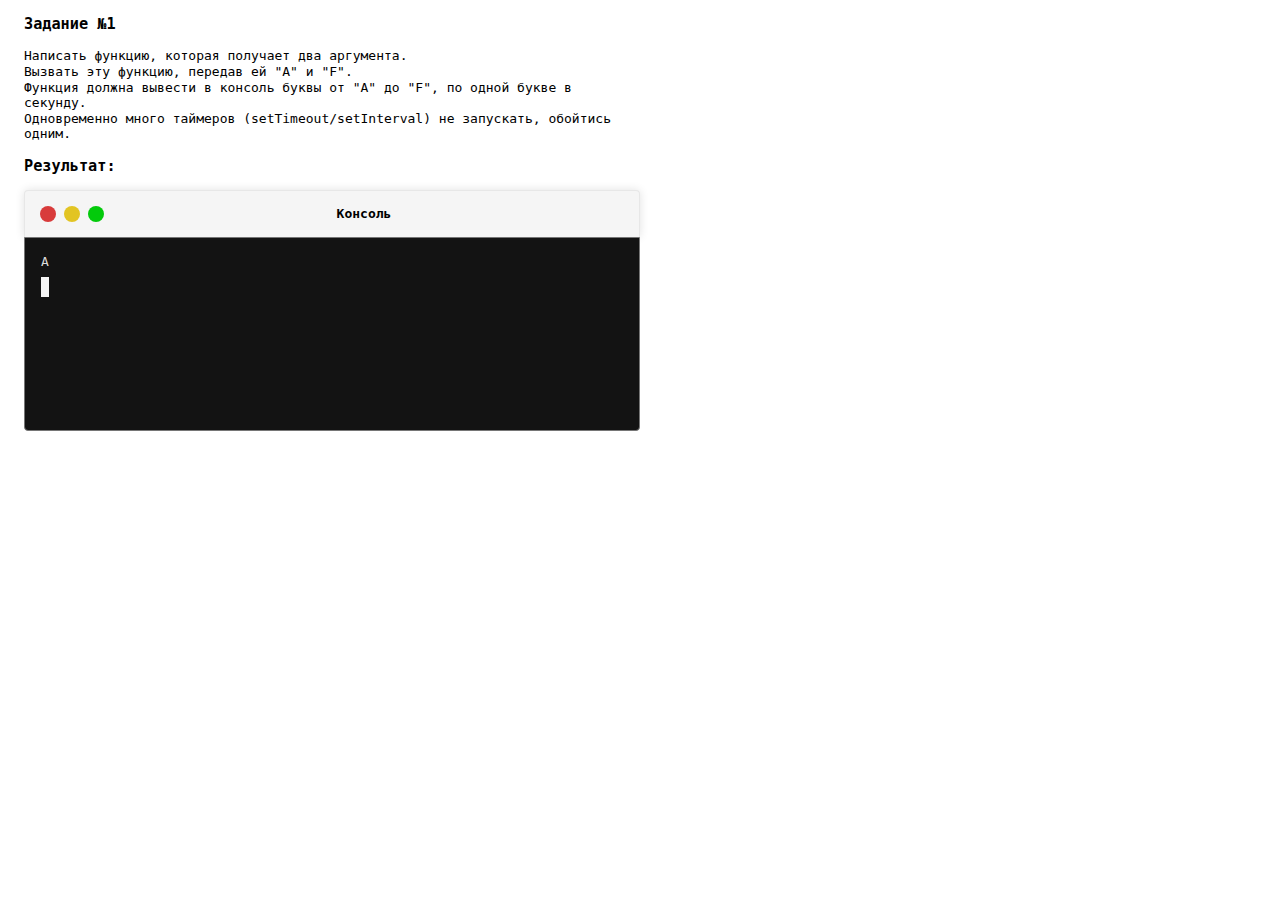
<file: task1/index.html>
<!DOCTYPE html>
<html lang="en">

<head>
    <meta charset="UTF-8">
    <meta name="viewport" content="width=device-width, initial-scale=1.0">
    <title>Task1</title>
    <link rel="stylesheet" href="./style.css">
</head>

<body>
    <h3 class="title">Задание №1</h3>
    <p class="description">Написать функцию, которая получает два аргумента. </br>
        Вызвать эту функцию, передав ей "A" и "F". </br>
        Функция должна вывести в консоль буквы от "A" до "F", по одной букве в секунду. </br>
        Одновременно много таймеров (setTimeout/setInterval) не запускать, обойтись одним.
    </p>
    <h3 class="title">Результат:</h3>
    <div class="terminal">
        <div class="terminal__header">
            <div class="terminal__circles">
                <div class="terminal__circle terminal__circle--red"></div>
                <div class="terminal__circle terminal__circle--yellow"></div>
                <div class="terminal__circle terminal__circle--green"></div>
            </div>
            <h4 class="terminal__title">Консоль</h4>
        </div>
        <div class="terminal__body">
          <div class="terminal__cursor"></div>
        </div>
    </div>


    <script src="./script.js"></script>
</body>

</html>
</file>
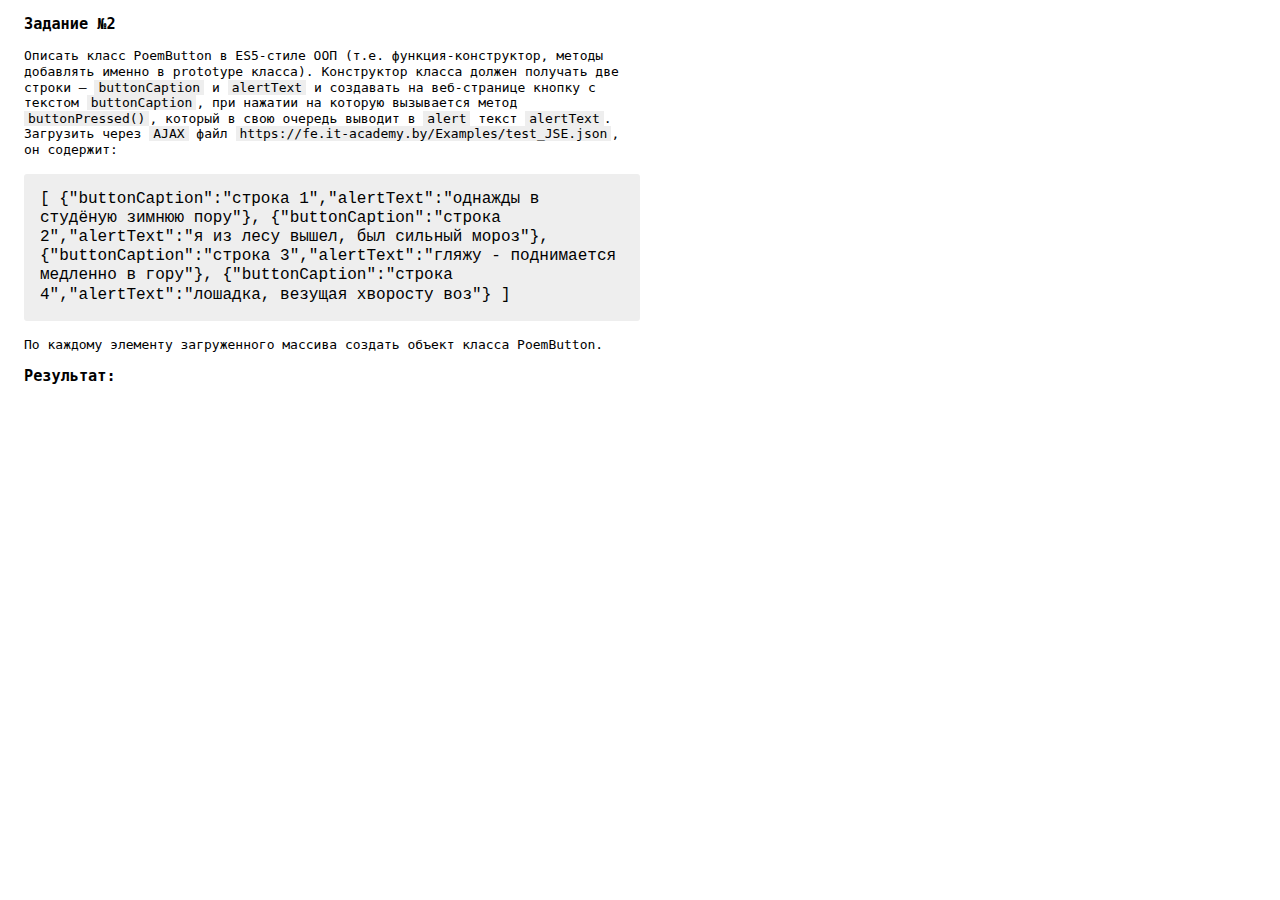
<file: task2/index.html>
<!DOCTYPE html>
<html lang="en">

<head>
    <meta charset="UTF-8">
    <meta name="viewport" content="width=device-width, initial-scale=1.0">
    <title>Task2</title>
    <link rel="stylesheet" href="./style.css">
</head>

<body>
    <h3 class="title">Задание №2</h3>
    <p class="description">
        Описать класс PoemButton в ES5-стиле ООП (т.е. функция-конструктор, методы добавлять именно в prototype класса).
        Конструктор класса должен получать две строки — <span>buttonCaption</span> и <span>alertText</span> и создавать
        на веб-странице кнопку с текстом <span>buttonCaption</span>, при нажатии на которую вызывается метод
        <span>buttonPressed()</span>, который в свою очередь выводит в <span>alert</span> текст <span>alertText</span>.
        Загрузить через <span>AJAX</span> файл <span>https://fe.it-academy.by/Examples/test_JSE.json</span>, он содержит:
        <code> [
          {"buttonCaption":"строка 1","alertText":"однажды в студёную зимнюю пору"},
          {"buttonCaption":"строка 2","alertText":"я из лесу вышел, был сильный мороз"},
          {"buttonCaption":"строка 3","alertText":"гляжу - поднимается медленно в гору"},
          {"buttonCaption":"строка 4","alertText":"лошадка, везущая хворосту воз"}
        ]</code>
        По каждому элементу загруженного массива создать объект класса PoemButton.
    </p>
    <h3 class="title">Результат:</h3>
    <div class="button-container"></div>

    <script src="./script.js"></script>
</body>

</html>
</file>
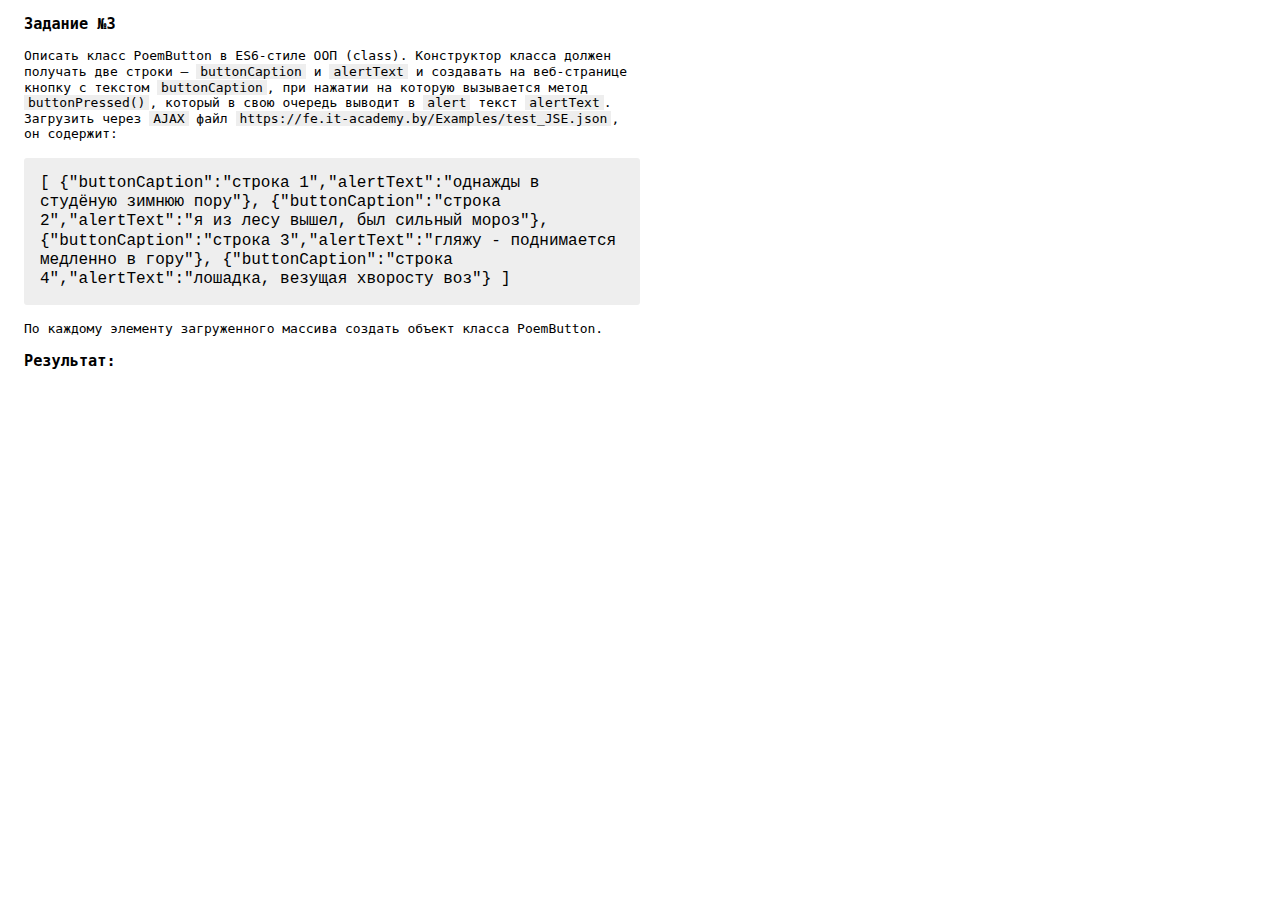
<file: task3/index.html>
<!DOCTYPE html>
<html lang="en">

<head>
    <meta charset="UTF-8">
    <meta name="viewport" content="width=device-width, initial-scale=1.0">
    <title>Task3</title>
    <link rel="stylesheet" href="../task2/style.css">
</head>

<body>
    <h3 class="title">Задание №3</h3>
    <p class="description">
        Описать класс PoemButton в ES6-стиле ООП (class).
        Конструктор класса должен получать две строки — <span>buttonCaption</span> и <span>alertText</span> и создавать
        на веб-странице кнопку с текстом <span>buttonCaption</span>, при нажатии на которую вызывается метод
        <span>buttonPressed()</span>, который в свою очередь выводит в <span>alert</span> текст <span>alertText</span>.
        Загрузить через <span>AJAX</span> файл <span>https://fe.it-academy.by/Examples/test_JSE.json</span>, он
        содержит:
        <code> [
          {"buttonCaption":"строка 1","alertText":"однажды в студёную зимнюю пору"},
          {"buttonCaption":"строка 2","alertText":"я из лесу вышел, был сильный мороз"},
          {"buttonCaption":"строка 3","alertText":"гляжу - поднимается медленно в гору"},
          {"buttonCaption":"строка 4","alertText":"лошадка, везущая хворосту воз"}
        ]</code>
        По каждому элементу загруженного массива создать объект класса PoemButton.
    </p>
    <h3 class="title">Результат:</h3>
    <div class="button-container"></div>

    <script src="./script.js"></script>
</body>

</html>
</file>
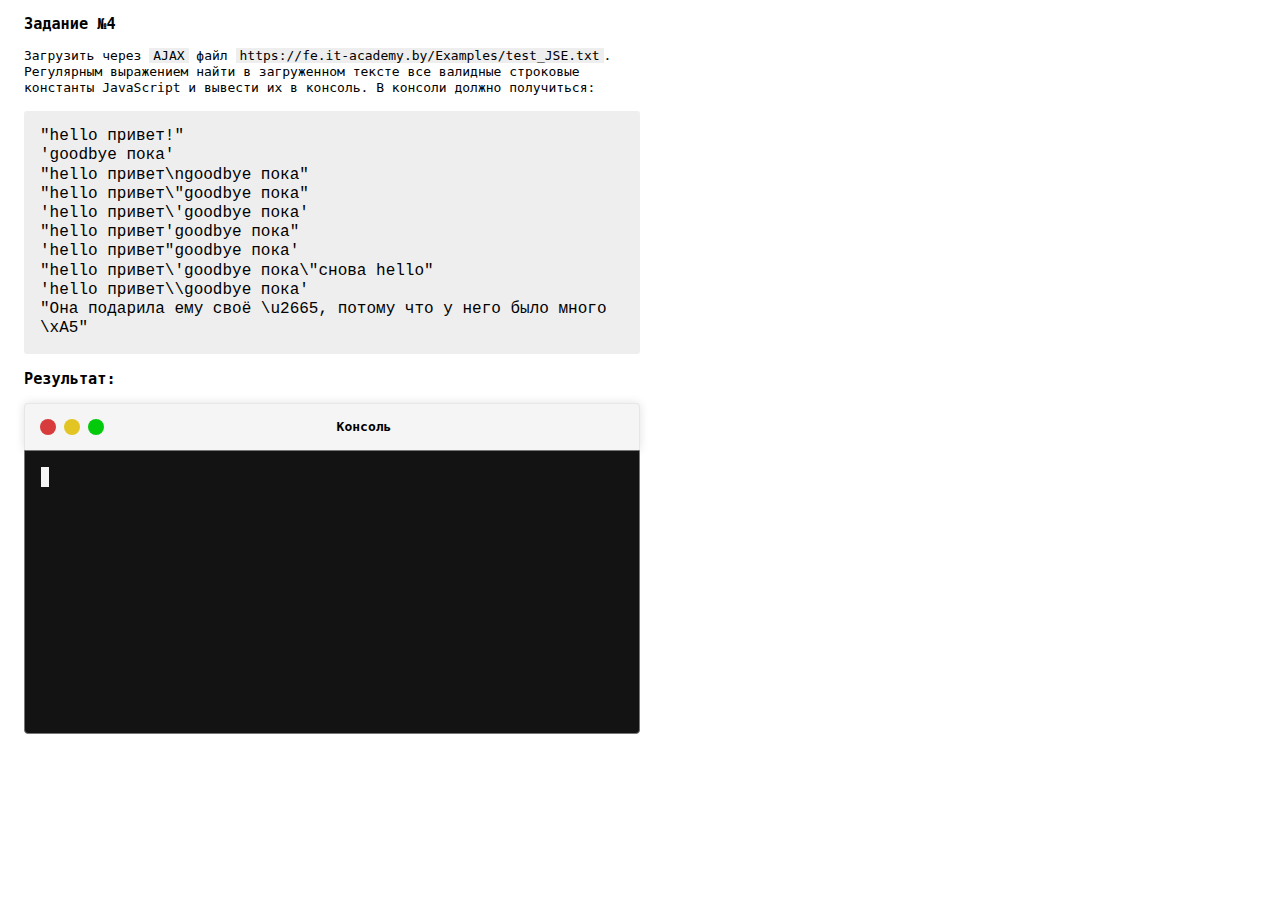
<file: task4/index.html>
<!DOCTYPE html>
<html lang="en">

<head>
    <meta charset="UTF-8">
    <meta name="viewport" content="width=device-width, initial-scale=1.0">
    <title>Task3</title>
    <link rel="stylesheet" href="../task1/style.css">
    <link rel="stylesheet" href="../task2/style.css">
</head>

<body>
    <h3 class="title">Задание №4</h3>
    <p class="description">
        Загрузить через <span>AJAX</span> файл <span>https://fe.it-academy.by/Examples/test_JSE.txt</span>.
        Регулярным выражением найти в загруженном тексте все валидные строковые константы JavaScript и вывести их в
        консоль.
        В консоли должно получиться:
        <code>
            "hello привет!"</br>
            'goodbye пока'</br>
            "hello привет\ngoodbye пока"</br>
            "hello привет\"goodbye пока"</br>
            'hello привет\'goodbye пока'</br>
            "hello привет'goodbye пока"</br>
            'hello привет"goodbye пока'</br>
            "hello привет\'goodbye пока\"снова hello"</br>
            'hello привет\\goodbye пока'</br>
            "Она подарила ему своё \u2665, потому что у него было много \xA5"
        </code>

    </p>
    <h3 class="title">Результат:</h3>
    <div class="terminal">
        <div class="terminal__header">
            <div class="terminal__circles">
                <div class="terminal__circle terminal__circle--red"></div>
                <div class="terminal__circle terminal__circle--yellow"></div>
                <div class="terminal__circle terminal__circle--green"></div>
            </div>
            <h4 class="terminal__title">Консоль</h4>
        </div>
        <div class="terminal__body terminal__body--height">
          <div class="terminal__cursor"></div>
        </div>
    </div>

    <script src="./script.js"></script>
</body>

</html>
</file>
<file: task1/style.css>
body {
    font-family: monospace;
    padding: 0 16px;
}

.description {
    width: 50%;
    line-height: 1.2;
}

.terminal {
    width: 50%;
}

.terminal__header {
    display: flex;
    background: #f5f5f5;
    border: 1px solid #e7e7e7;
    border-radius: 4px 4px 0 0;
    border-bottom: none;
    padding: 15px;
    box-shadow: 0px 0px 10px #e1e1e1;
}

.terminal__title {
    width: fit-content;
    margin: 0 auto;
}

.terminal__body {
    height: 160px;
    padding: 16px;
    overflow-y: auto;
    scrollbar-width: thin;
    border: 1px solid #767676;
    background: #131313;
    border-radius: 0 0 4px 4px;
    color: #dddddd;
    display: flex;
    flex-direction: column;
    gap: 8px;
}

.terminal__body--height{
    height: 250px;
}

.terminal__body p {
    margin: 0;
}

.terminal__circles {
    display: flex;
    justify-content: center;
    align-items: center;
    gap: 8px;
}

.terminal__circle {
    width: 16px;
    height: 16px;
    border-radius: 50%;
}

.terminal__circle--red {
    background-color: #d83b3b;
}

.terminal__circle--yellow {
    background-color: #e2c423;
}

.terminal__circle--green {
    background-color: #03ca0b;
}

.terminal__cursor {
    position: relative;
    order: 1;
}

.terminal__cursor::after {
    content: "";
    color: #131313;
    position: absolute;
    top: 0;
    left: 0;
    display: inline-block;
    background-color: #f5f5f5;
    vertical-align: top;
    width: 8px;
    height: 20px;
    -webkit-animation: blink 1s step-end infinite;
    animation: blink 1s step-end infinite;
}

@-webkit-keyframes blink {
    0% {
        opacity: 1.0;
    }

    50% {
        opacity: 0.0;
    }

    100% {
        opacity: 1.0;
    }
}

@keyframes blink {
    0% {
        opacity: 1.0;
    }

    50% {
        opacity: 0.0;
    }

    100% {
        opacity: 1.0;
    }
}
</file>
<file: task2/style.css>
body {
    font-family: monospace;
    padding: 0 16px;
}

code {
    display: flex;
    margin: 16px 0;
    background-color: #eee;
    border-radius: 3px;
    font-family: courier, monospace;
    padding: 16px;
}

span {
    background-color: #eee;
    padding: 0 4px;
}

.description {
    width: 50%;
    line-height: 1.2;
}

.button-container {
    display: flex;
    gap: 16px;
}

.btn {
    font-family: monospace;
    padding: 12px 18px;
    cursor: pointer;
    border: 1px solid #d3d4d4;
    color: black;
    display: inline-flex;
    background: #fafbfc;
    box-shadow: 0px 0px 5px #e1e1e1;
    border-radius: 4px;
}

.btn:hover {
    background: #ffffff;
}
</file>
